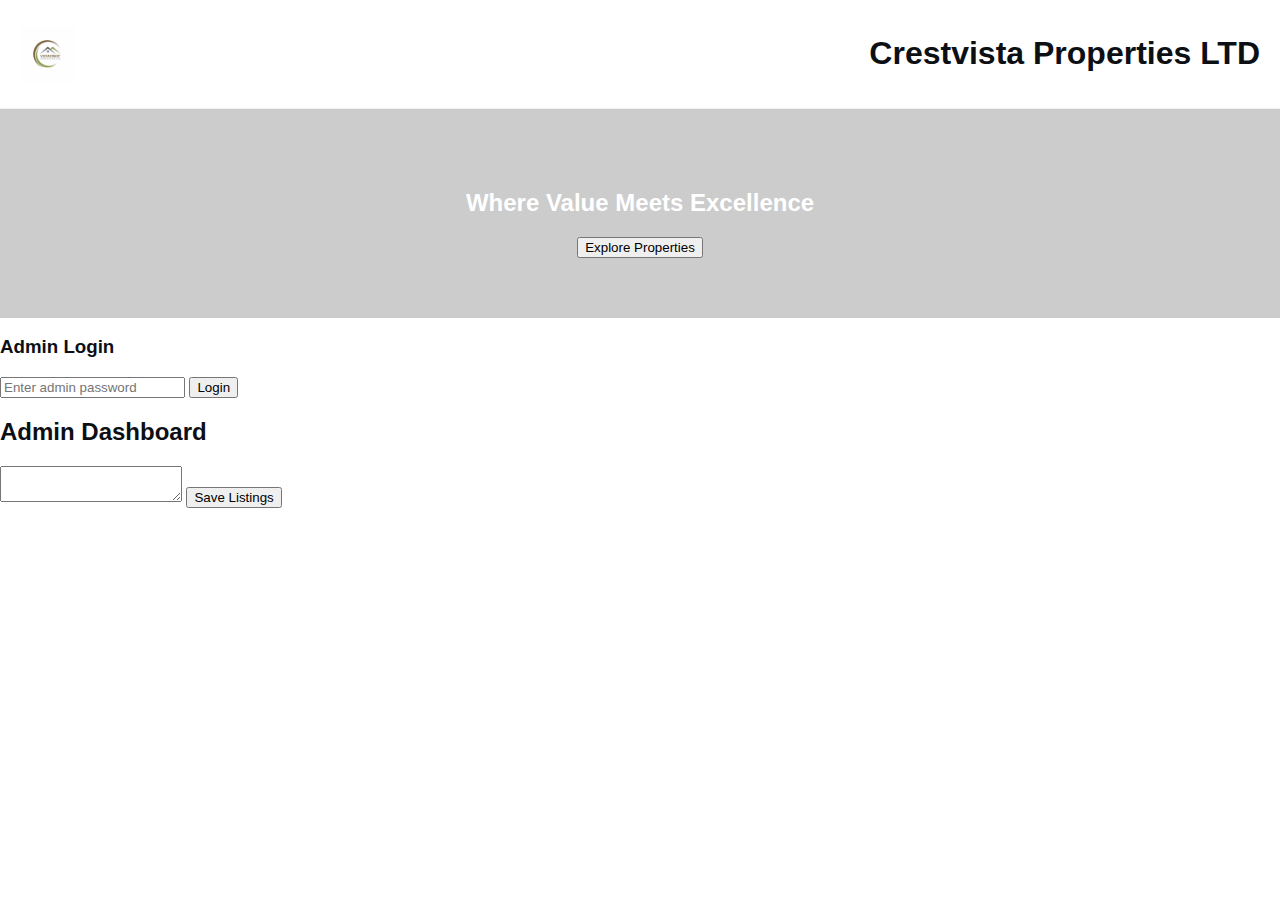
<file: index.html>
<!DOCTYPE html>
<html lang='en'>
<head>
<meta charset='UTF-8'>
<meta name='viewport' content='width=device-width, initial-scale=1.0'>
<title>Crestvista Properties LTD</title>
<link rel='stylesheet' href='styles.css'>
<script defer src='script.js'></script>
</head>
<body>
<header class='header'>
  <img src='assets/logo.png' class='logo'>
  <h1>Crestvista Properties LTD</h1>
</header>

<section class='hero'>
  <h2>Where Value Meets Excellence</h2>
  <button onclick='scrollToListings()'>Explore Properties</button>
</section>

<section id='listings' class='listings'></section>

<!-- Admin Login -->
<div id='adminLogin' class='admin-login-panel'>
  <h3>Admin Login</h3>
  <input type='password' id='adminPass' placeholder='Enter admin password'>
  <button onclick='loginAdmin()'>Login</button>
</div>

<!-- Admin Dashboard -->
<div id='adminPanel' class='admin-panel hidden'>
  <h2>Admin Dashboard</h2>
  <textarea id='listingsEditor'></textarea>
  <button onclick='saveListings()' class='save-btn'>Save Listings</button>
</div>

</body>
</html>
</file>
<file: styles.css>
:root{--charcoal:#0C0F14;--white:#fff;--gold:#D4AF37;--muted:#666}
*{box-sizing:border-box}body{margin:0;font-family:Inter,Arial;background:var(--white);color:var(--charcoal);overflow-x:hidden}
.header{display:flex;align-items:center;justify-content:space-between;padding:14px 20px;border-bottom:1px solid rgba(0,0,0,0.05)}
.logo{height:56px}
.brand h1{margin:0;font-size:18px}
.hero{background:linear-gradient(180deg,rgba(0,0,0,.2),rgba(0,0,0,.2)),url('https://images.unsplash.com/photo-1560185127-6a8c1d5f79b1?auto=format&w=1600') center/cover no-repeat;color:var(--white);padding:60px 20px;text-align:center}
.hero-inner h2{font-size:28px;margin:0 0 10px}
.btn{padding:10px 16px;border-radius:8px;text-decoration:none;display:inline-block}
.primary{background:var(--gold);color:var(--charcoal);font-weight:700}
.outline{border:2px solid rgba(212,175,55,.95);background:transparent;color:var(--charcoal);margin-left:8px}
.searchbar{display:flex;gap:8px;align-items:center;padding:12px 20px;flex-wrap:wrap;background:#fafafa}
.searchbar input, .searchbar select{padding:8px;border-radius:8px;border:1px solid #ddd}
.property-grid{display:grid;grid-template-columns:repeat(auto-fit,minmax(260px,1fr));gap:18px;padding:20px}
.card img{width:100%;height:180px;object-fit:cover}
.card{background:#fff;border-radius:12px;box-shadow:0 6px 18px rgba(2,6,23,.06);overflow:hidden;transition:transform .2s}
.card:hover{transform:translateY(-6px)}
.modal{position:fixed;inset:0;display:none;align-items:center;justify-content:center;background:rgba(0,0,0,0.6);padding:20px}
.modal[aria-hidden="false"]{display:flex}
.modal-inner{background:#fff;border-radius:12px;max-width:900px;width:100%;position:relative;padding:20px}
.modal-close{position:absolute;right:12px;top:8px;font-size:22px;border:none;background:transparent}
.admin{padding:20px;background:#fff;border-top:1px solid #eee}
.service-grid{display:grid;grid-template-columns:repeat(auto-fit,minmax(200px,1fr));gap:20px;padding:20px}
.service img{width:48px;height:48px}
.cta{padding:40px;background:var(--charcoal);color:#fff;text-align:center}
.footer{padding:20px;text-align:center;background:#0c0f14;color:#fff}.footer-logo{max-width:160px}
.whatsapp-float{position:fixed;right:18px;bottom:18px;background:#25D366;color:#fff;padding:12px 18px;border-radius:28px;text-decoration:none;font-weight:800}

/* responsive adjustments */
@media(max-width:800px){
  .header{padding:12px}.logo{height:48px}.searchbar{flex-direction:column;align-items:stretch}
  .footer-logo{max-width:120px}
}
/* dark mode */
body.dark{background:#0b0d10;color:#ddd}
body.dark .hero{filter:brightness(.6)}body.dark .modal-inner{background:#0b0d10;color:#ddd}
</file>
